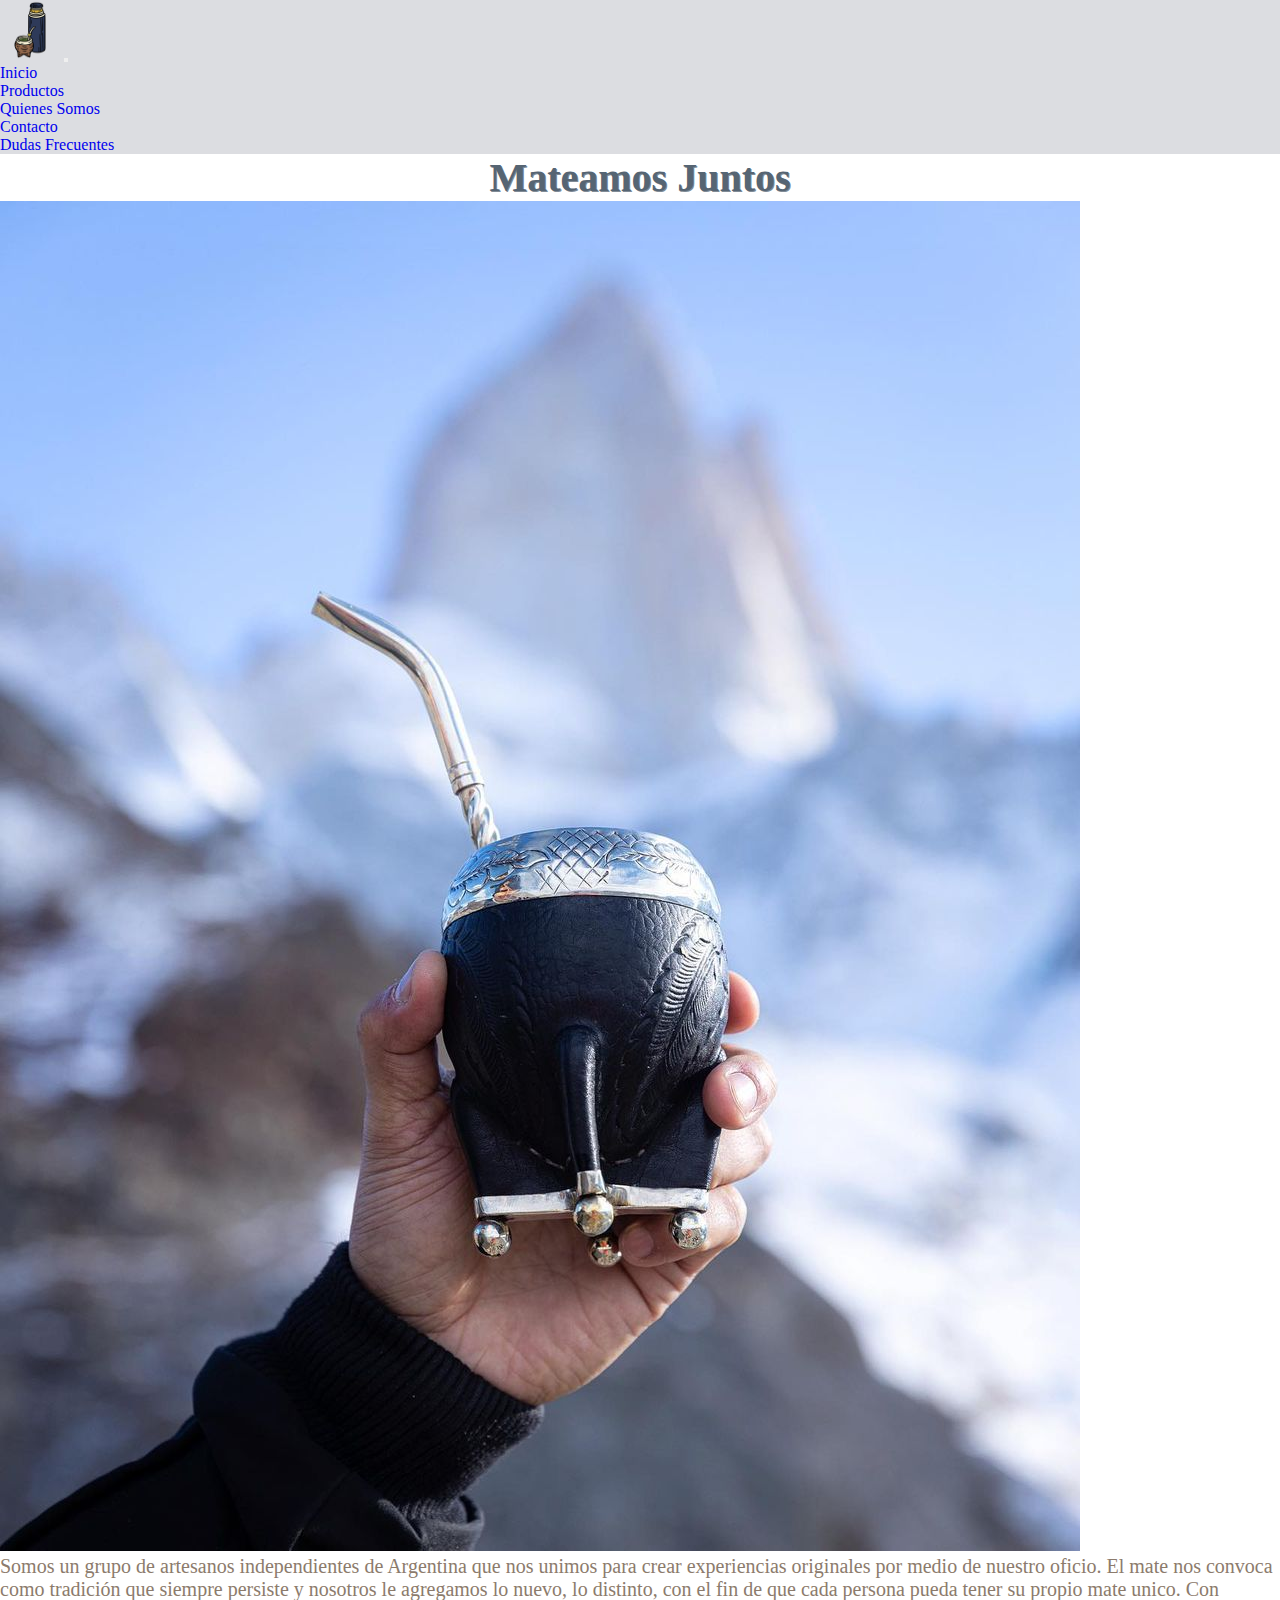
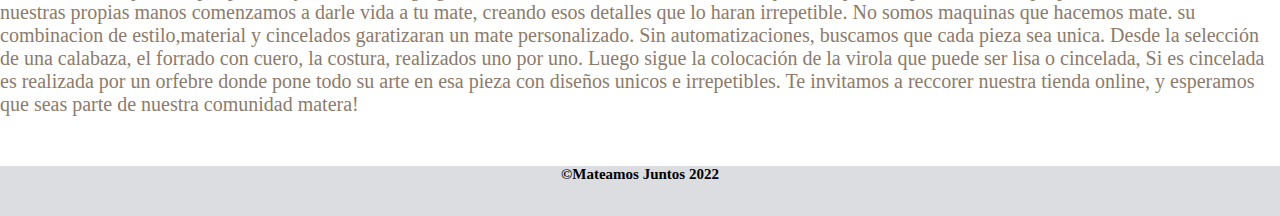
<file: index.html>
<!DOCTYPE html>
<html lang="en">
  <head>
    <meta charset="UTF-8" />
    <meta http-equiv="X-UA-Compatible" content="IE=edge" />
    <meta name="viewport" content="width=device-width, initial-scale=1.0" />
    <meta name="keywords" content="mates uruguayos,termos,yerba mate" />
    <meta
      name="description"
      content="Con nuestras propias manos comenzamos a dar vida a tu mate, creando los detalles que lo harán irrepetible. Mates 100% personalizados."
    />
    <meta name="author" content="Thiago Ghio" />
    <meta name="copyright" content="Mateamos Juntos" />
    <title>Mateamos Juntos</title>

    <link
      rel="shortcut icon"
      href="./assets/img/Logo.png"
      type="image/x-icon"
    />
    <link rel="preconnect" href="https://fonts.googleapis.com" />
    <link rel="preconnect" href="https://fonts.gstatic.com" crossorigin />
    <link
      href="https://fonts.googleapis.com/css2?family=Open+Sans&display=swap"
      rel="stylesheet"
    />
    <link
      href="https://cdn.jsdelivr.net/npm/bootstrap@5.2.2/dist/css/bootstrap.min.css"
      rel="stylesheet"
      integrity="sha384-Zenh87qX5JnK2Jl0vWa8Ck2rdkQ2Bzep5IDxbcnCeuOxjzrPF/et3URy9Bv1WTRi"
      crossorigin="anonymous"
    />
    <link rel="stylesheet" href="./css/style.css" />
  </head>

  <body>
    <header class="container-fluid">
      <nav class="navbar navbar-expand-lg" style="background-color: #dcdde1">
        <div class="container-fluid">
          <a class="navbar-brand" href="#">
            <img src="./assets/img/Logo.png" alt="logo" width="60px" />
          </a>
          <button
            class="navbar-toggler"
            type="button"
            data-bs-toggle="collapse"
            data-bs-target="#navbarNav"
            aria-controls="navbarNav"
            aria-expanded="false"
            aria-label="Toggle navigation"
          >
            <span class="navbar-toggler-icon"></span>
          </button>
          <div class="collapse navbar-collapse" id="navbarNav">
            <ul class="navbar-nav">
              <li class="nav-item">
                <a class="nav-link active" aria-current="page" href="index.html"
                  >Inicio</a
                >
              </li>
              <li class="nav-item">
                <a class="nav-link" href="./pages/productos.html">Productos</a>
              </li>
              <li class="nav-item">
                <a class="nav-link" href="./pages/quienes-somos.html"
                  >Quienes Somos</a
                >
              </li>
              <li class="nav-item">
                <a class="nav-link" href="./pages/contacto.html">Contacto</a>
              </li>
              <li class="nav-item">
                <a class="nav-link" href="./pages/dudas.html"
                  >Dudas Frecuentes</a
                >
              </li>
            </ul>
          </div>
        </div>
      </nav>
    </header>
    <main>
      <h1>Mateamos Juntos</h1>
      <div class="card bg-dark text-white">
        <img src="./assets/img/background.jpg" class="card-img" alt="..." />
        <div class="card-img-overlay"></div>
      </div>
      <p class="textoQuienesSomos">
        Somos un grupo de artesanos independientes de Argentina que nos unimos
        para crear experiencias originales por medio de nuestro oficio. El mate
        nos convoca como tradición que siempre persiste y nosotros le agregamos
        lo nuevo, lo distinto, con el fin de que cada persona pueda tener su
        propio mate unico. Con nuestras propias manos comenzamos a darle vida a
        tu mate, creando esos detalles que lo haran irrepetible. No somos
        maquinas que hacemos mate. su combinacion de estilo,material y
        cincelados garatizaran un mate personalizado. Sin automatizaciones,
        buscamos que cada pieza sea unica. Desde la selección de una calabaza,
        el forrado con cuero, la costura, realizados uno por uno. Luego sigue la
        colocación de la virola que puede ser lisa o cincelada, Si es cincelada
        es realizada por un orfebre donde pone todo su arte en esa pieza con
        diseños unicos e irrepetibles. Te invitamos a reccorer nuestra tienda
        online, y esperamos que seas parte de nuestra comunidad matera!
      </p>
    </main>
    <footer>
      <div class="containerFooter">
        <h2>©Mateamos Juntos 2022</h2>
      </div>
    </footer>
    <script
      src="https://cdn.jsdelivr.net/npm/@popperjs/core@2.11.6/dist/umd/popper.min.js"
      integrity="sha384-oBqDVmMz9ATKxIep9tiCxS/Z9fNfEXiDAYTujMAeBAsjFuCZSmKbSSUnQlmh/jp3"
      crossorigin="anonymous"
    ></script>
    <script
      src="https://cdn.jsdelivr.net/npm/bootstrap@5.2.2/dist/js/bootstrap.min.js"
      integrity="sha384-IDwe1+LCz02ROU9k972gdyvl+AESN10+x7tBKgc9I5HFtuNz0wWnPclzo6p9vxnk"
      crossorigin="anonymous"
    ></script>
  </body>
</html>
</file>
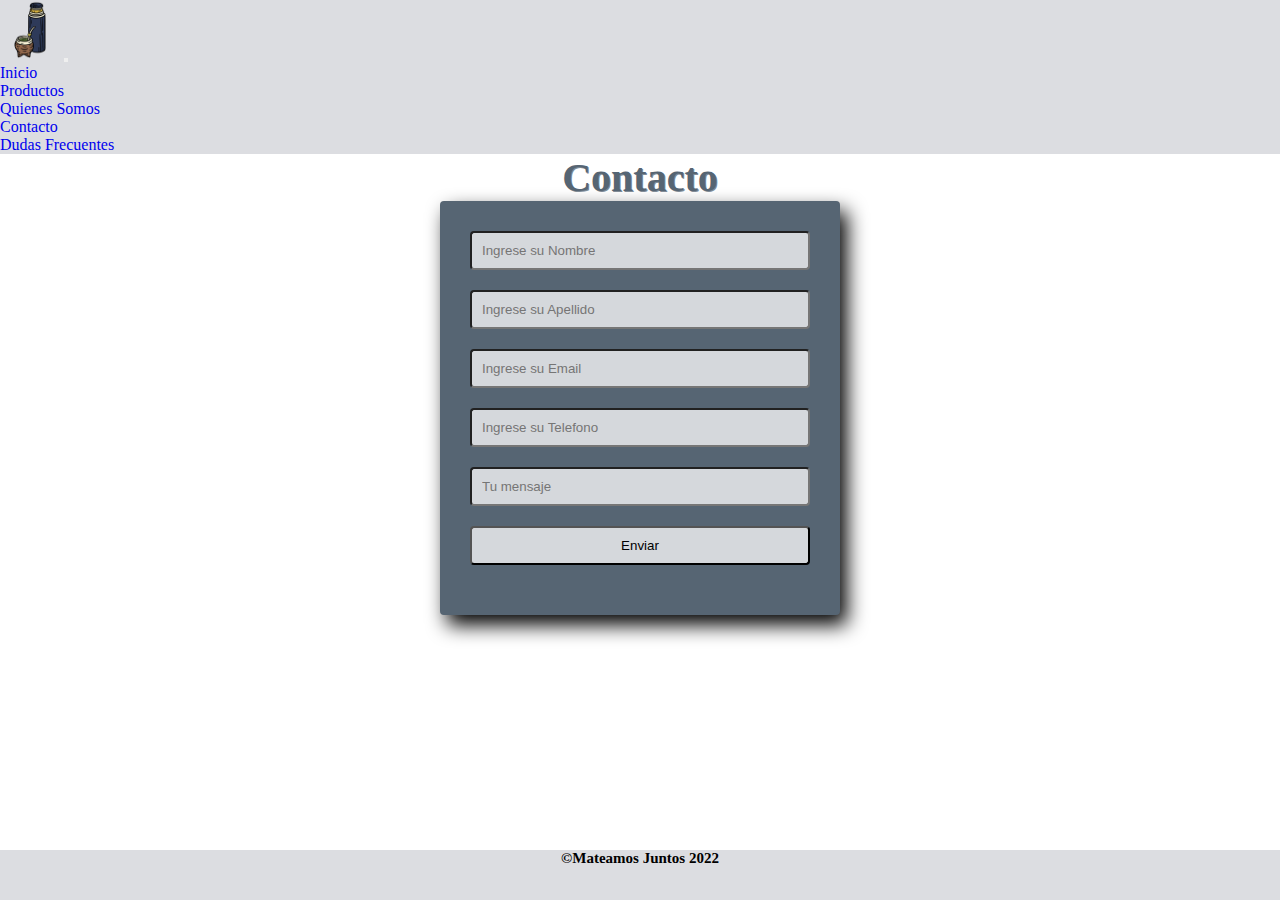
<file: pages/contacto.html>
<!DOCTYPE html>
<html lang="en">
  <head>
    <meta charset="UTF-8" />
    <meta http-equiv="X-UA-Compatible" content="IE=edge" />
    <meta name="viewport" content="width=device-width, initial-scale=1.0" />
    <meta name="keywords" content="mates uruguayos,termos,yerba mate" />
    <meta
      name="description"
      content="Completa el formulario, y te contactaremos en la brevedad"
    />
    <meta name="author" content="Thiago Ghio" />
    <meta name="copyright" content="Mateamos Juntos" />
    <title>Contacto</title>
    <link
      rel="shortcut icon"
      href="../assets/img/Logo.png"
      type="image/x-icon"
    />
    <link rel="preconnect" href="https://fonts.googleapis.com" />
    <link rel="preconnect" href="https://fonts.gstatic.com" crossorigin />
    <link
      href="https://fonts.googleapis.com/css2?family=Open+Sans&display=swap"
      rel="stylesheet"
    />
    <link
      href="https://cdn.jsdelivr.net/npm/bootstrap@5.2.2/dist/css/bootstrap.min.css"
      rel="stylesheet"
      integrity="sha384-Zenh87qX5JnK2Jl0vWa8Ck2rdkQ2Bzep5IDxbcnCeuOxjzrPF/et3URy9Bv1WTRi"
      crossorigin="anonymous"
    />
    <link rel="stylesheet" href="../css/style.css" />
  </head>
  <body>
    <header class="container-fluid">
      <nav class="navbar navbar-expand-lg" style="background-color: #dcdde1">
        <div class="container-fluid">
          <a class="navbar-brand" href="#">
            <img src="../assets/img/Logo.png" alt="logo" width="60px" />
          </a>
          <button
            class="navbar-toggler"
            type="button"
            data-bs-toggle="collapse"
            data-bs-target="#navbarNav"
            aria-controls="navbarNav"
            aria-expanded="false"
            aria-label="Toggle navigation"
          >
            <span class="navbar-toggler-icon"></span>
          </button>
          <div class="collapse navbar-collapse" id="navbarNav">
            <ul class="navbar-nav">
              <li class="nav-item">
                <a
                  class="nav-link active"
                  aria-current="page"
                  href="../index.html"
                  >Inicio</a
                >
              </li>
              <li class="nav-item">
                <a class="nav-link" href="/pages/productos.html">Productos</a>
              </li>
              <li class="nav-item">
                <a class="nav-link" href="/pages/quienes-somos.html"
                  >Quienes Somos</a
                >
              </li>
              <li class="nav-item">
                <a class="nav-link" href="/pages/contacto.html">Contacto</a>
              </li>
              <li class="nav-item">
                <a class="nav-link" href="/pages/dudas.html"
                  >Dudas Frecuentes</a
                >
              </li>
            </ul>
          </div>
        </div>
      </nav>
    </header>
    <main>
      <h1>Contacto</h1>
      <form class="contactoFormulario">
        <div>
          <input type="text" name="nombre" placeholder="Ingrese su Nombre" />
          <input
            type="text"
            name="apellido"
            placeholder="Ingrese su Apellido"
          />
          <input type="text" name="email" placeholder="Ingrese su Email" />
          <input
            type="text"
            name="telefono"
            placeholder="Ingrese su Telefono"
          />
          <input type="text" name="textarea" placeholder="Tu mensaje" />
          <input
            class="botonContacto"
            type="submit"
            name="submit"
            value="Enviar"
          />
        </div>
      </form>
    </main>
    <footer>
      <div class="containerFooter">
        <h2>©Mateamos Juntos 2022</h2>
      </div>
    </footer>

    <script
      src="https://cdn.jsdelivr.net/npm/@popperjs/core@2.11.6/dist/umd/popper.min.js"
      integrity="sha384-oBqDVmMz9ATKxIep9tiCxS/Z9fNfEXiDAYTujMAeBAsjFuCZSmKbSSUnQlmh/jp3"
      crossorigin="anonymous"
    ></script>
    <script
      src="https://cdn.jsdelivr.net/npm/bootstrap@5.2.2/dist/js/bootstrap.min.js"
      integrity="sha384-IDwe1+LCz02ROU9k972gdyvl+AESN10+x7tBKgc9I5HFtuNz0wWnPclzo6p9vxnk"
      crossorigin="anonymous"
    ></script>
  </body>
</html>
</file>
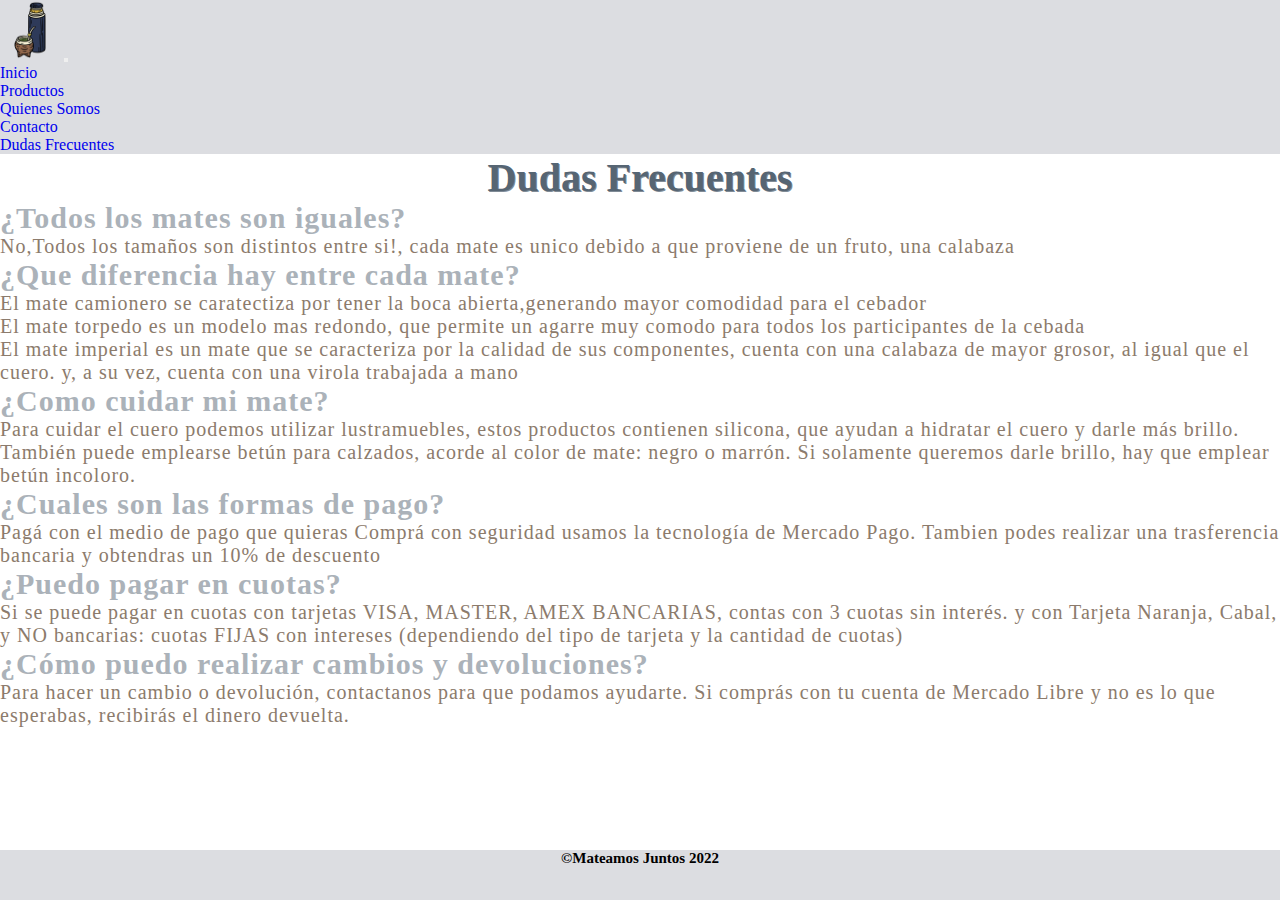
<file: pages/dudas.html>
<!DOCTYPE html>
<html lang="en">

<head>
    <meta charset="UTF-8">
    <meta http-equiv="X-UA-Compatible" content="IE=edge">
    <meta name="viewport" content="width=device-width, initial-scale=1.0">
    <meta name="keywords" content="mates uruguayos,termos,yerba mate" />
    <meta name="description" content="Aca las respuestas a todas tus dudas!" />
    <meta name="author" content="Thiago Ghio" />
    <meta name="copyright" content="Mateamos Juntos" />
    <title>Dudas Frecuentes</title>
    
    <link rel="shortcut icon" href="../assets/img/Logo.png" type="image/x-icon">
    <link rel="preconnect" href="https://fonts.googleapis.com">
    <link rel="preconnect" href="https://fonts.gstatic.com" crossorigin>
    <link href="https://fonts.googleapis.com/css2?family=Open+Sans&display=swap" rel="stylesheet">
    <link href="https://cdn.jsdelivr.net/npm/bootstrap@5.2.2/dist/css/bootstrap.min.css" rel="stylesheet"
        integrity="sha384-Zenh87qX5JnK2Jl0vWa8Ck2rdkQ2Bzep5IDxbcnCeuOxjzrPF/et3URy9Bv1WTRi" crossorigin="anonymous" />
        <link rel="stylesheet" href="../css/style.css">
</head>

<body>
    <header class="container-fluid">
        <nav class="navbar navbar-expand-lg" style="background-color: #dcdde1">
            <div class="container-fluid">
                <a class="navbar-brand" href="#">
                    <img src="/assets/img/Logo.png" alt="logo" width="60px" />
                </a>
                <button class="navbar-toggler" type="button" data-bs-toggle="collapse" data-bs-target="#navbarNav"
                    aria-controls="navbarNav" aria-expanded="false" aria-label="Toggle navigation">
                    <span class="navbar-toggler-icon"></span>
                </button>
                <div class="collapse navbar-collapse" id="navbarNav">
                    <ul class="navbar-nav">
                        <li class="nav-item">
                            <a class="nav-link active" aria-current="page" href="../index.html">Inicio</a>
                        </li>
                        <li class="nav-item">
                            <a class="nav-link" href="/pages/productos.html">Productos</a>
                        </li>
                        <li class="nav-item">
                            <a class="nav-link" href="/pages/quienes-somos.html">Quienes Somos</a>
                        </li>
                        <li class="nav-item">
                            <a class="nav-link" href="/pages/contacto.html">Contacto</a>
                        </li>
                        <li class="nav-item">
                            <a class="nav-link" href="/pages/dudas.html">Dudas Frecuentes</a>
                        </li>
                    </ul>
                </div>
            </div>
        </nav>
    </header>
    <main>
        <h1>Dudas Frecuentes</h1>
        <div class="textoDudas">

            <h2>¿Todos los mates son iguales?</h2>
            <p> No,Todos los tamaños son distintos entre si!, cada mate es unico debido a que proviene de un fruto, una
                calabaza </p>
            <h2>¿Que diferencia hay entre cada mate?</h2>
            <p>El mate camionero se caratectiza por tener la boca abierta,generando mayor comodidad para el cebador
            </p>
            <p> El mate torpedo es un modelo mas redondo, que permite un agarre muy comodo para todos los participantes
                de la cebada
            </p>
            <p> El mate imperial es un mate que se caracteriza por la calidad de sus componentes, cuenta con una
                calabaza de mayor grosor, al igual que el cuero. y, a su vez, cuenta con una virola trabajada a mano
            </p>
            </p>
            <h2>¿Como cuidar mi mate?</h2>
            <p>Para cuidar el cuero podemos utilizar lustramuebles, estos productos contienen silicona, que ayudan a
                hidratar el cuero y darle más brillo.
                También puede emplearse betún para calzados, acorde al color de mate: negro o marrón.
                Si solamente queremos darle brillo, hay que emplear betún incoloro.</p>
            <h2>¿Cuales son las formas de pago?</h2>
            <p>Pagá con el medio de pago que quieras
                Comprá con seguridad usamos la tecnología de Mercado Pago. Tambien podes realizar una
                trasferencia bancaria y obtendras un 10% de descuento</p>
            <h2>¿Puedo pagar en cuotas?</h2>
            <p>Si se puede pagar en cuotas con tarjetas VISA, MASTER, AMEX BANCARIAS, contas con 3 cuotas sin interés. y
                con
                Tarjeta Naranja, Cabal, y NO bancarias: cuotas FIJAS con intereses (dependiendo del tipo de tarjeta y la
                cantidad de cuotas)</p>
            <h2>¿Cómo puedo realizar cambios y devoluciones?</h2>
            <p>Para hacer un cambio o devolución, contactanos para que podamos ayudarte. Si comprás con tu cuenta de
                Mercado Libre y no es lo que esperabas, recibirás el dinero devuelta.</p>
        </div>
    </main>
    <footer>
        <div class="containerFooter">
            <h2>©Mateamos Juntos 2022</h2>
        </div>
    </footer>

    <script src="https://cdn.jsdelivr.net/npm/@popperjs/core@2.11.6/dist/umd/popper.min.js"
        integrity="sha384-oBqDVmMz9ATKxIep9tiCxS/Z9fNfEXiDAYTujMAeBAsjFuCZSmKbSSUnQlmh/jp3"
        crossorigin="anonymous"></script>
    <script src="https://cdn.jsdelivr.net/npm/bootstrap@5.2.2/dist/js/bootstrap.min.js"
        integrity="sha384-IDwe1+LCz02ROU9k972gdyvl+AESN10+x7tBKgc9I5HFtuNz0wWnPclzo6p9vxnk"
        crossorigin="anonymous"></script>
</body>

</html>
</file>
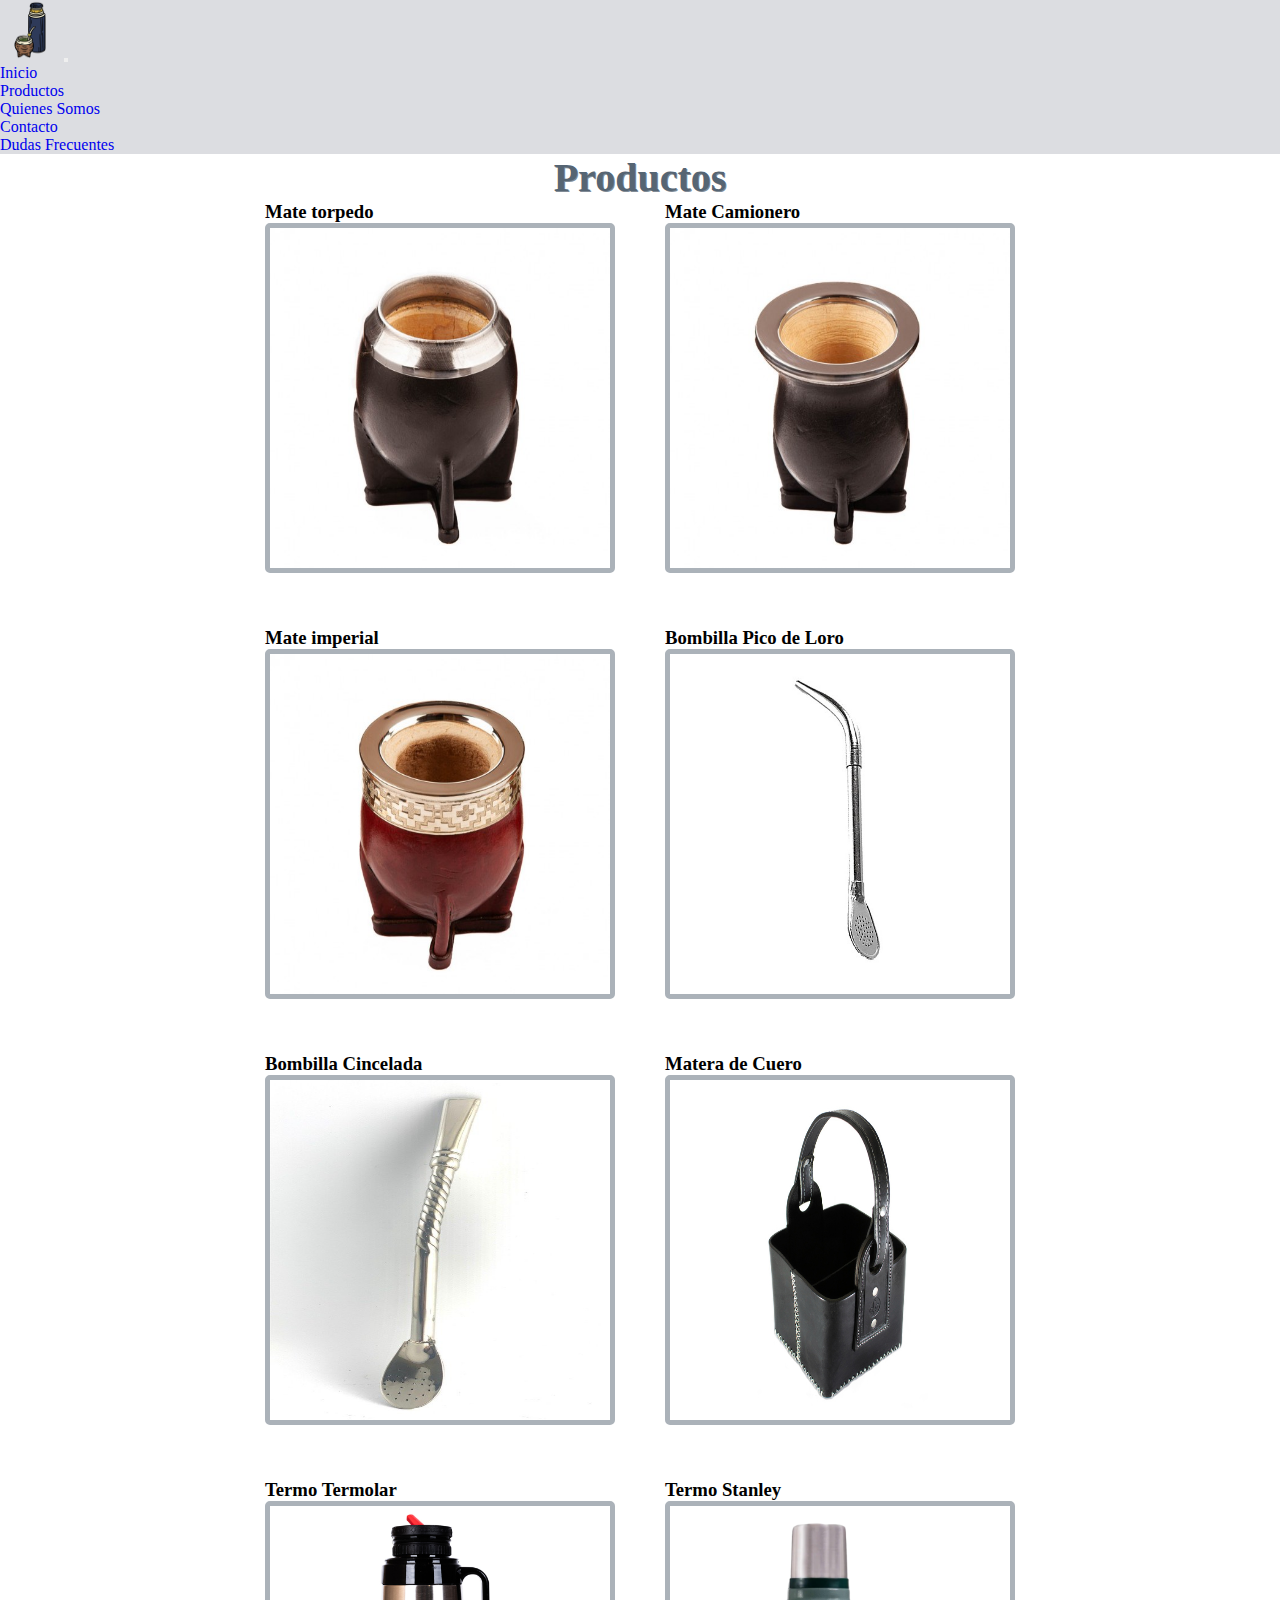
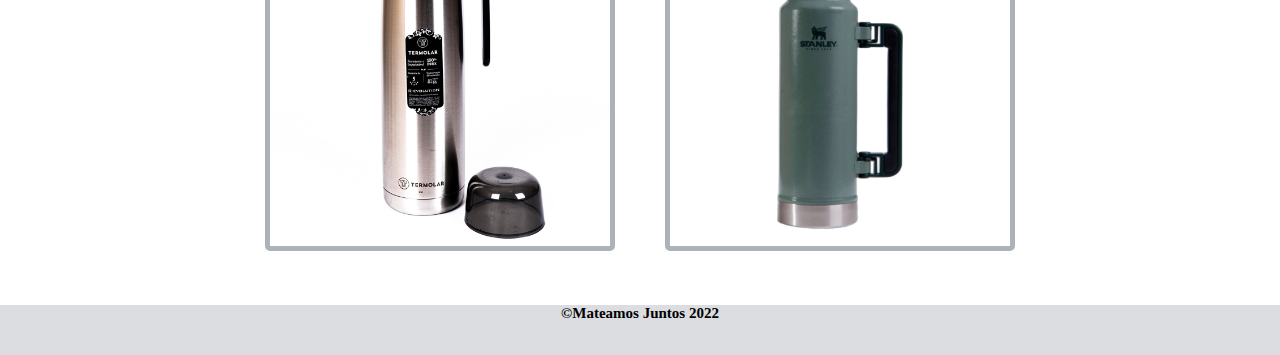
<file: pages/productos.html>
<!DOCTYPE html>
<html lang="en">
  <head>
    <meta charset="UTF-8" />
    <meta http-equiv="X-UA-Compatible" content="IE=edge" />
    <meta name="viewport" content="width=device-width, initial-scale=1.0" />
    <meta name="keywords" content="mates uruguayos,termos,yerba mate" />
    <meta
      name="description"
      content="Todo en mates y accesorios. Conoce nuestros productos"
    />
    <meta name="author" content="Thiago Ghio" />
    <meta name="copyright" content="Mateamos Juntos" />
    <title>Productos</title>

    <link
      rel="shortcut icon"
      href="../assets/img/Logo.png"
      type="image/x-icon"
    />
    <link rel="preconnect" href="https://fonts.googleapis.com" />
    <link rel="preconnect" href="https://fonts.gstatic.com" crossorigin />
    <link
      href="https://fonts.googleapis.com/css2?family=Open+Sans&display=swap"
      rel="stylesheet"
    />
    <link
      href="https://cdn.jsdelivr.net/npm/bootstrap@5.2.2/dist/css/bootstrap.min.css"
      rel="stylesheet"
      integrity="sha384-Zenh87qX5JnK2Jl0vWa8Ck2rdkQ2Bzep5IDxbcnCeuOxjzrPF/et3URy9Bv1WTRi"
      crossorigin="anonymous"
    />
    <link rel="stylesheet" href="../css/style.css" />
  </head>
  <body>
    <header class="container-fluid">
      <nav class="navbar navbar-expand-lg" style="background-color: #dcdde1">
        <div class="container-fluid">
          <a class="navbar-brand" href="#">
            <img src="/assets/img/Logo.png" alt="logo" width="60px" />
          </a>
          <button
            class="navbar-toggler"
            type="button"
            data-bs-toggle="collapse"
            data-bs-target="#navbarNav"
            aria-controls="navbarNav"
            aria-expanded="false"
            aria-label="Toggle navigation"
          >
            <span class="navbar-toggler-icon"></span>
          </button>
          <div class="collapse navbar-collapse" id="navbarNav">
            <ul class="navbar-nav">
              <li class="nav-item">
                <a
                  class="nav-link active"
                  aria-current="page"
                  href="../index.html"
                  >Inicio</a
                >
              </li>
              <li class="nav-item">
                <a class="nav-link" href="/pages/productos.html">Productos</a>
              </li>
              <li class="nav-item">
                <a class="nav-link" href="/pages/quienes-somos.html"
                  >Quienes Somos</a
                >
              </li>
              <li class="nav-item">
                <a class="nav-link" href="/pages/contacto.html">Contacto</a>
              </li>
              <li class="nav-item">
                <a class="nav-link" href="/pages/dudas.html"
                  >Dudas Frecuentes</a
                >
              </li>
            </ul>
          </div>
        </div>
      </nav>
    </header>
    <main>
      <h1>Productos</h1>
      <div class="containerGrid">
        <div class="torpedo">
          <h3>Mate torpedo</h3>
          <img src="../assets/img/mateTorpedo.jpg" alt="mateTorpedo" />
        </div>
        <div class="camionero">
          <h3>Mate Camionero</h3>
          <img src="../assets/img/mateCamionero.jpg" alt="mateCamionero" />
        </div>
        <div class="imperial">
          <h3>Mate imperial</h3>
          <img src="../assets/img/mateImperial.jpg" alt="mateImperial" />
        </div>
        <div class="bombilla">
          <h3>Bombilla Pico de Loro</h3>
          <img
            src="../assets/img/bombillaPicodeLoro.jpg"
            alt="bombillaPicodeLoro"
          />
        </div>
        <div class="cincelada">
          <h3>Bombilla Cincelada</h3>
          <img
            src="../assets/img/bombillaCincelada.jpg"
            alt="bombillaCincelada"
          />
        </div>
        <div class="matera">
          <h3>Matera de Cuero</h3>
          <img src="../assets/img/materaCuero.jpg" alt="materaCuero" />
        </div>
        <div class="termolar">
          <h3>Termo Termolar</h3>
          <img src="../assets/img/termoTermolar.jpg" alt="termoTermolar" />
        </div>
        <div class="stanley">
          <h3>Termo Stanley</h3>
          <img src="../assets/img/termoStanley.png" alt="termoStanley" />
        </div>
      </div>
    </main>
    <footer>
      <div class="containerFooter">
        <h2>©Mateamos Juntos 2022</h2>
      </div>
    </footer>
    <script
      src="https://cdn.jsdelivr.net/npm/@popperjs/core@2.11.6/dist/umd/popper.min.js"
      integrity="sha384-oBqDVmMz9ATKxIep9tiCxS/Z9fNfEXiDAYTujMAeBAsjFuCZSmKbSSUnQlmh/jp3"
      crossorigin="anonymous"
    ></script>
    <script
      src="https://cdn.jsdelivr.net/npm/bootstrap@5.2.2/dist/js/bootstrap.min.js"
      integrity="sha384-IDwe1+LCz02ROU9k972gdyvl+AESN10+x7tBKgc9I5HFtuNz0wWnPclzo6p9vxnk"
      crossorigin="anonymous"
    ></script>
  </body>
</html>
</file>
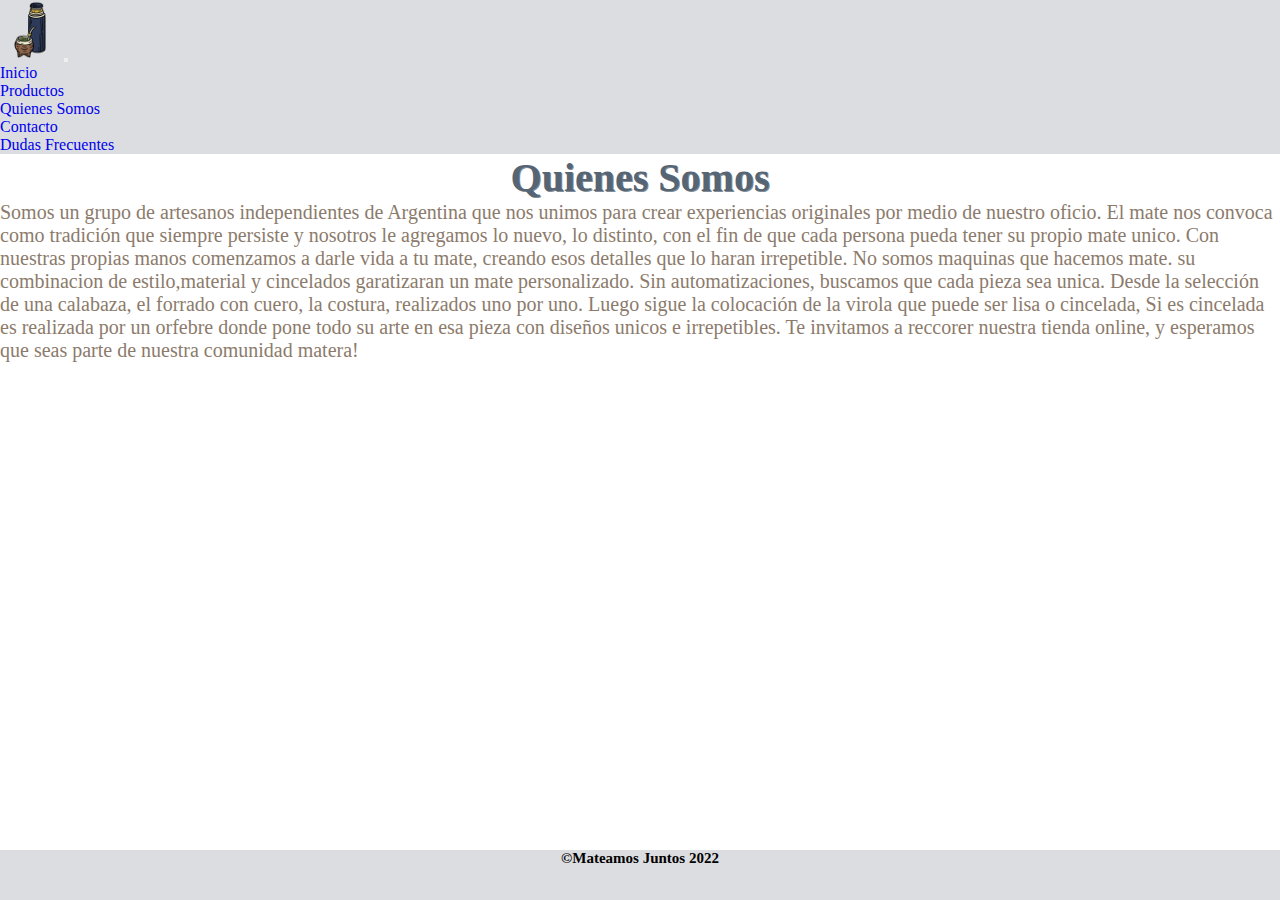
<file: pages/quienes-somos.html>
<!DOCTYPE html>
<html lang="en">
  <head>
    <meta charset="UTF-8" />
    <meta http-equiv="X-UA-Compatible" content="IE=edge" />
    <meta name="viewport" content="width=device-width, initial-scale=1.0" />
    <meta name="keywords" content="mates uruguayos,termos,yerba mate" />
    <meta
      name="description"
      content="En nuestro taller creamos autenticos mates uruguayos,conoce mas"
    />
    <meta name="author" content="Thiago Ghio" />
    <meta name="copyright" content="Mateamos Juntos" />
    <title>Quienes somos</title>
    <link
      rel="shortcut icon"
      href="../assets/img/Logo.png"
      type="image/x-icon"
    />
    <link rel="preconnect" href="https://fonts.googleapis.com" />
    <link rel="preconnect" href="https://fonts.gstatic.com" crossorigin />
    <link
      href="https://fonts.googleapis.com/css2?family=Open+Sans&display=swap"
      rel="stylesheet"
    />
    <link
      href="https://cdn.jsdelivr.net/npm/bootstrap@5.2.2/dist/css/bootstrap.min.css"
      rel="stylesheet"
      integrity="sha384-Zenh87qX5JnK2Jl0vWa8Ck2rdkQ2Bzep5IDxbcnCeuOxjzrPF/et3URy9Bv1WTRi"
      crossorigin="anonymous"
    />
    <link rel="stylesheet" href="../css/style.css" />
  </head>

  <body>
    <header class="container-fluid">
      <nav class="navbar navbar-expand-lg" style="background-color: #dcdde1">
        <div class="container-fluid">
          <a class="navbar-brand" href="#">
            <img src="../assets/img/Logo.png" alt="logo" width="60px" />
          </a>
          <button
            class="navbar-toggler"
            type="button"
            data-bs-toggle="collapse"
            data-bs-target="#navbarNav"
            aria-controls="navbarNav"
            aria-expanded="false"
            aria-label="Toggle navigation"
          >
            <span class="navbar-toggler-icon"></span>
          </button>
          <div class="collapse navbar-collapse" id="navbarNav">
            <ul class="navbar-nav">
              <li class="nav-item">
                <a
                  class="nav-link active"
                  aria-current="page"
                  href="../index.html"
                  >Inicio</a
                >
              </li>
              <li class="nav-item">
                <a class="nav-link" href="/pages/productos.html">Productos</a>
              </li>
              <li class="nav-item">
                <a class="nav-link" href="/pages/quienes-somos.html"
                  >Quienes Somos</a
                >
              </li>
              <li class="nav-item">
                <a class="nav-link" href="/pages/contacto.html">Contacto</a>
              </li>
              <li class="nav-item">
                <a class="nav-link" href="/pages/dudas.html"
                  >Dudas Frecuentes</a
                >
              </li>
            </ul>
          </div>
        </div>
      </nav>
    </header>
    <main>
      <h1>Quienes Somos</h1>
      <p class="textoQuienesSomos">
        Somos un grupo de artesanos independientes de Argentina que nos unimos
        para crear experiencias originales por medio de nuestro oficio. El mate
        nos convoca como tradición que siempre persiste y nosotros le agregamos
        lo nuevo, lo distinto, con el fin de que cada persona pueda tener su
        propio mate unico. Con nuestras propias manos comenzamos a darle vida a
        tu mate, creando esos detalles que lo haran irrepetible. No somos
        maquinas que hacemos mate. su combinacion de estilo,material y
        cincelados garatizaran un mate personalizado. Sin automatizaciones,
        buscamos que cada pieza sea unica. Desde la selección de una calabaza,
        el forrado con cuero, la costura, realizados uno por uno. Luego sigue la
        colocación de la virola que puede ser lisa o cincelada, Si es cincelada
        es realizada por un orfebre donde pone todo su arte en esa pieza con
        diseños unicos e irrepetibles. Te invitamos a reccorer nuestra tienda
        online, y esperamos que seas parte de nuestra comunidad matera!
      </p>
    </main>
    <footer>
      <div class="containerFooter">
        <h2>©Mateamos Juntos 2022</h2>
      </div>
    </footer>

    <script
      src="https://cdn.jsdelivr.net/npm/@popperjs/core@2.11.6/dist/umd/popper.min.js"
      integrity="sha384-oBqDVmMz9ATKxIep9tiCxS/Z9fNfEXiDAYTujMAeBAsjFuCZSmKbSSUnQlmh/jp3"
      crossorigin="anonymous"
    ></script>
    <script
      src="https://cdn.jsdelivr.net/npm/bootstrap@5.2.2/dist/js/bootstrap.min.js"
      integrity="sha384-IDwe1+LCz02ROU9k972gdyvl+AESN10+x7tBKgc9I5HFtuNz0wWnPclzo6p9vxnk"
      crossorigin="anonymous"
    ></script>
  </body>
</html>
</file>
<file: css/style.css>
* {
  margin: 0%;
  padding: 0%;
  box-sizing: border-box;
  list-style: none;
  text-decoration: none;
}

* body {
  position: relative;
  min-height: 100vh;
  padding-bottom: 100px;
}
* h1 {
  text-align: center;
  font-size: 40px;
  color: #566573;
  text-shadow: 1px 1px #808b96;
}

footer {
  background-color: #dcdde1;
  height: 50px;
  display: flex;
  justify-content: center;
  position: absolute;
  bottom: 0;
  width: 100%;
}
footer h2 {
  font-size: 15px;
}

.textoDudas {
  display: inline-block;
  font-size: 20px;
  color: #8c7b6c;
  letter-spacing: 1px;
}
.textoDudas h2 {
  color: #abb2b9;
}

.contactoFormulario {
  width: 400px;
  background: #566573;
  padding: 30px;
  margin-top: 100px;
  margin: auto;
  border-radius: 4px;
  box-shadow: 7px 10px 20px #000;
}
.contactoFormulario div input {
  background: #d5d8dc;
  padding: 10px;
  margin-bottom: 20px;
  width: 100%;
  border-radius: 4px;
}

.containerGrid {
  display: grid;
  grid-template-columns: repeat(2 200px);
  grid-template-rows: repeat(4 200px);
  gap: 50px;
  grid-template-areas: "torpedo camionero" "imperial bombilla" "cincelada matera" "termolar stanley";
  justify-content: center;
}
.containerGrid .torpedo img {
  height: 350px;
  width: 350px;
  border: 5px solid #abb2b9;
  border-radius: 5px;
}
.containerGrid .camionero img {
  height: 350px;
  width: 350px;
  border: 5px solid #abb2b9;
  border-radius: 5px;
}
.containerGrid .imperial img {
  height: 350px;
  width: 350px;
  border: 5px solid #abb2b9;
  border-radius: 5px;
}
.containerGrid .bombilla img {
  height: 350px;
  width: 350px;
  border: 5px solid #abb2b9;
  border-radius: 5px;
}
.containerGrid .cincelada img {
  height: 350px;
  width: 350px;
  border: 5px solid #abb2b9;
  border-radius: 5px;
}
.containerGrid .matera img {
  height: 350px;
  width: 350px;
  border: 5px solid #abb2b9;
  border-radius: 5px;
}
.containerGrid .termolar img {
  height: 350px;
  width: 350px;
  border: 5px solid #abb2b9;
  border-radius: 5px;
}
.containerGrid .stanley img {
  border: 5px solid #abb2b9;
  height: 350px;
  width: 350px;
  border-radius: 5px;
}

.textoQuienesSomos {
  display: inline-block;
  font-size: 20px;
  color: #8c7b6c;
}

@media (max-width: 1200px) {
  .contactoFormulario {
    width: 45%;
  }
  .header {
    flex-direction: column;
  }
  .header .navLinks a {
    font-size: 20px;
    flex-direction: column;
  }
  h1 {
    font: size 35px;
  }
  .textoDudas h2 {
    font-size: 26px;
  }
  .textoDudas {
    font-size: 22px;
  }
  .textoQuienesSomos {
    font-size: 22px;
  }
  .containerGrid {
    display: grid;
    grid-template-columns: repeat(2 200px);
    grid-template-rows: repeat(4 200px);
    gap: 50px;
    grid-template-areas: "torpedo camionero" "imperial bombilla" "cincelada matera" "termolar stanley";
  }
}
@media (max-width: 768px) {
  .contactoFormulario {
    width: 50%;
  }
  .header {
    flex-direction: column;
  }
  .header .navLinks a {
    font-size: 18px;
    flex-direction: column;
  }
  h1 {
    font: size 32px;
  }
  .textoDudas h2 {
    font-size: 24px;
  }
  .textoDudas {
    font-size: 20px;
  }
  footer h2 {
    font-size: 14px;
  }
  .textoQuienesSomos {
    font-size: 20px;
  }
  .containerGrid {
    display: grid;
    grid-template-columns: repeat(1 100px);
    grid-template-rows: repeat(8 100px);
    grid-template-areas: "torpedo" "camionero" "imperial" "bombilla" "cincelada" "matera" "termolar" "stanley";
  }
}
@media (max-width: 320px) {
  .contactoFormulario {
    width: 60%;
  }
  .header {
    flex-direction: column;
    height: 120px;
  }
  .header .navLinks a {
    font-size: 16px;
  }
  h1 {
    font-size: 30px;
  }
  .textoDudas h2 {
    font-size: 22px;
  }
  .textoDudas {
    font-size: 18px;
  }
  footer h2 {
    font-size: 12px;
  }
  .textoQuienesSomos {
    font-size: 18px;
  }
  .containerGrid {
    display: grid;
    grid-template-columns: repeat(1 100px);
    grid-template-rows: repeat(8 100px);
    grid-template-areas: "torpedo" "camionero" "imperial" "bombilla" "cincelada" "matera" "termolar" "stanley";
  }
}
</file>
